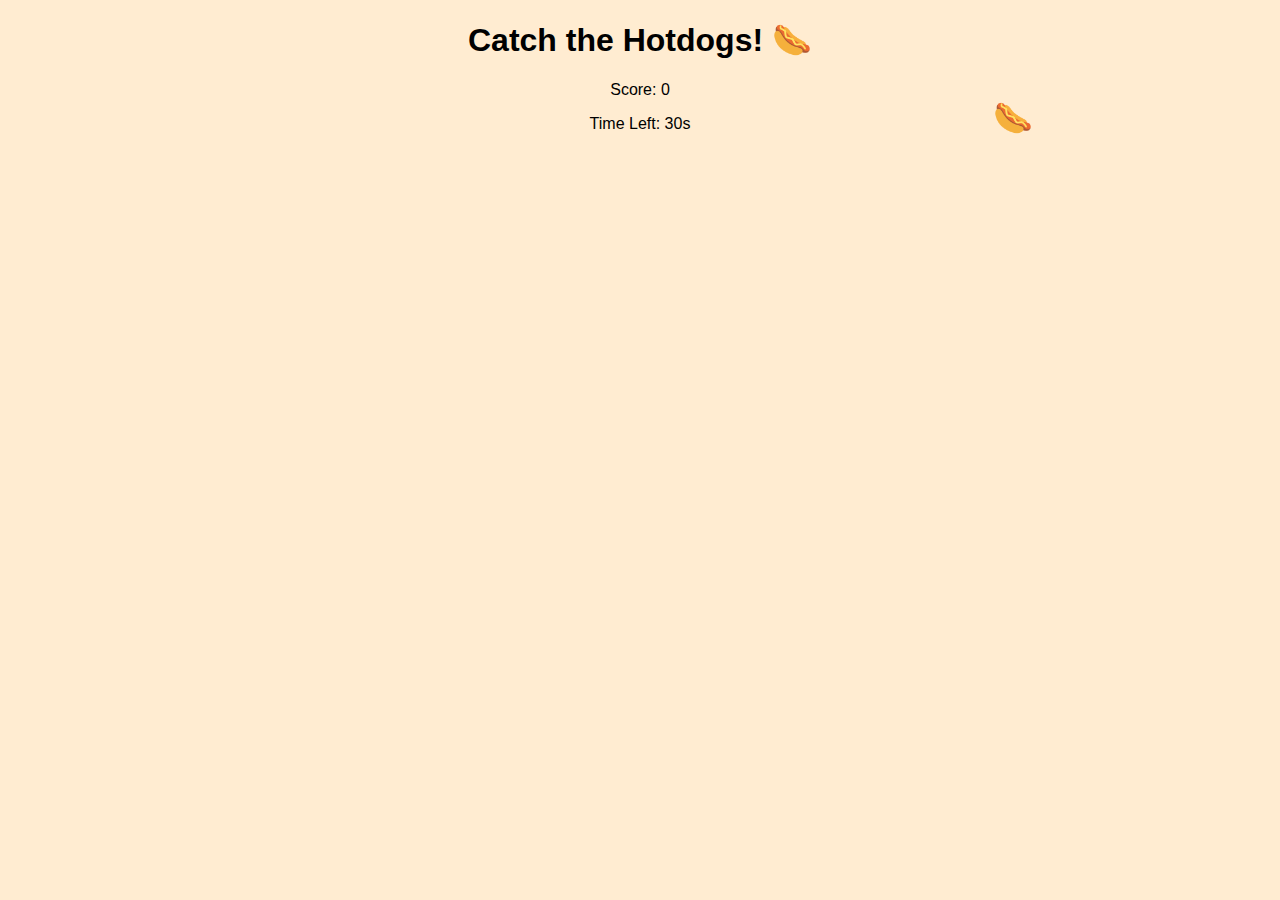
<file: index.html>
<!DOCTYPE html>
<html lang="en">
  <head>
    <meta charset="UTF-8" />
    <meta name="viewport" content="width=device-width, initial-scale=1.0" />
    <title>Hotdog Clicker</title>
    <link rel="stylesheet" href="styles.css" />
  </head>
  <body>
    <div id="game-container">
      <h1>Catch the Hotdogs! 🌭</h1>
      <p>Score: <span id="score">0</span></p>
      <p>Time Left: <span id="timer">30</span>s</p>
      <div id="hotdog-area"></div>
    </div>
    <script src="script.js"></script>
  </body>
</html>
</file>
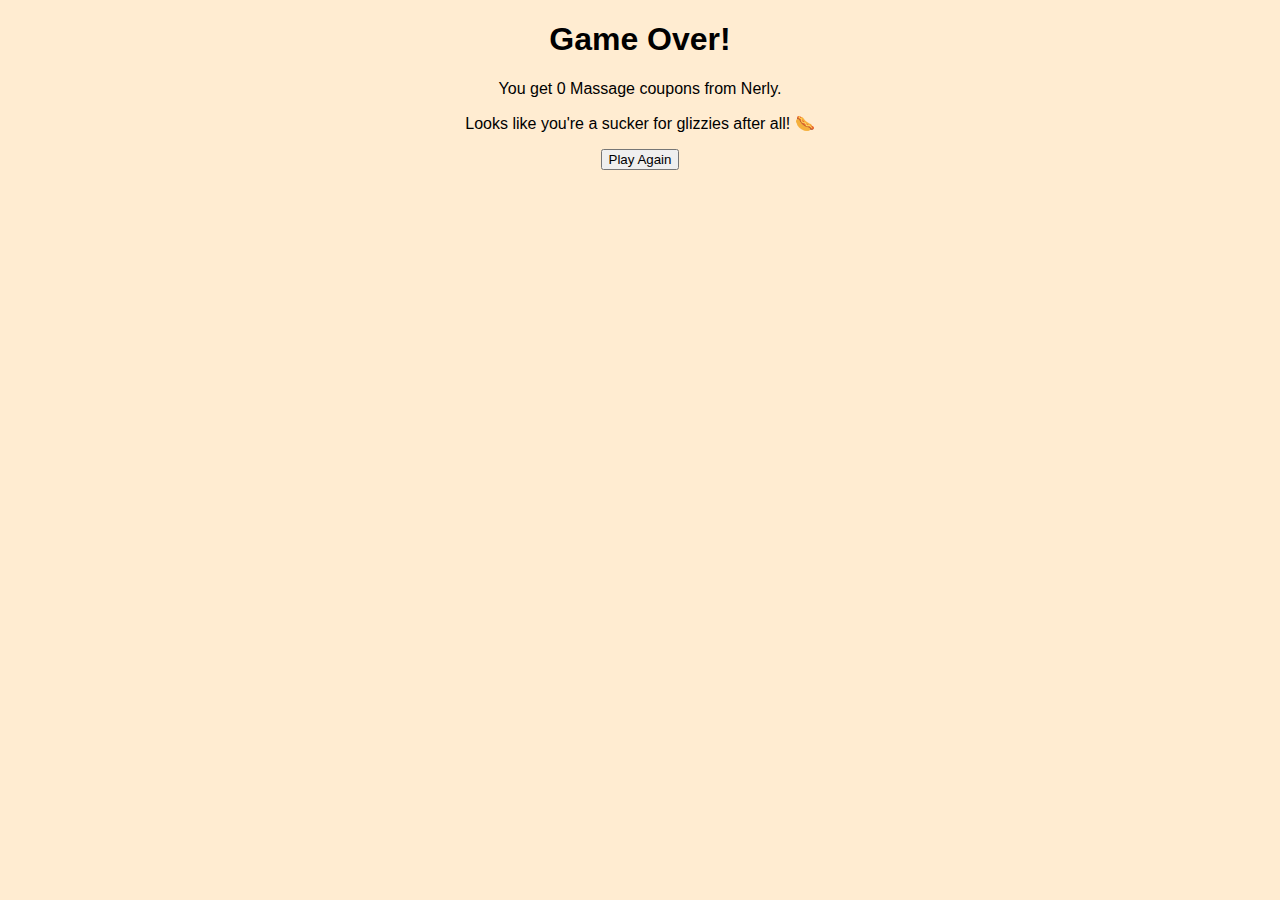
<file: gameover.html>
<!DOCTYPE html>
<html lang="en">
  <head>
    <meta charset="UTF-8" />
    <meta name="viewport" content="width=device-width, initial-scale=1.0" />
    <title>Game Over</title>
    <link rel="stylesheet" href="styles.css" />
  </head>
  <body>
    <div id="game-container">
      <h1>Game Over!</h1>
      <p>You get <span id="final-score">0</span> Massage coupons from Nerly.</p>
      <p>Looks like you're a sucker for glizzies after all! 🌭</p>
      <button onclick="window.location.href='index.html'">Play Again</button>
    </div>
    <script>
      document.getElementById("final-score").textContent =
        localStorage.getItem("finalScore") || 0;

      // Play Game Over music after user interaction
      const gameOverMusic = new Audio("gameover.mp3");

      function playMusic() {
        gameOverMusic.loop = true;
        gameOverMusic
          .play()
          .catch((error) => console.log("Autoplay blocked:", error));
      }

      // Start music after user clicks anywhere
      document.body.addEventListener("click", playMusic, { once: true });
    </script>
  </body>
</html>
</file>
<file: styles.css>
body {
  font-family: Arial, sans-serif;
  text-align: center;
  background-color: #ffecd1;
  margin: 0;
  padding: 0;
}
#game-container {
  position: relative;
  width: 100vw;
  height: 100vh;
  overflow: hidden;
}
#hotdog-area {
  position: relative;
  width: 100%;
  height: 100%;
}
.hotdog {
  position: absolute;
  font-size: 2em;
  cursor: pointer;
  user-select: none;
  animation: fall 3s linear;
}
@keyframes fall {
  from {
    transform: translateY(-50px);
  }
  to {
    transform: translateY(100vh);
  }
}
</file>
